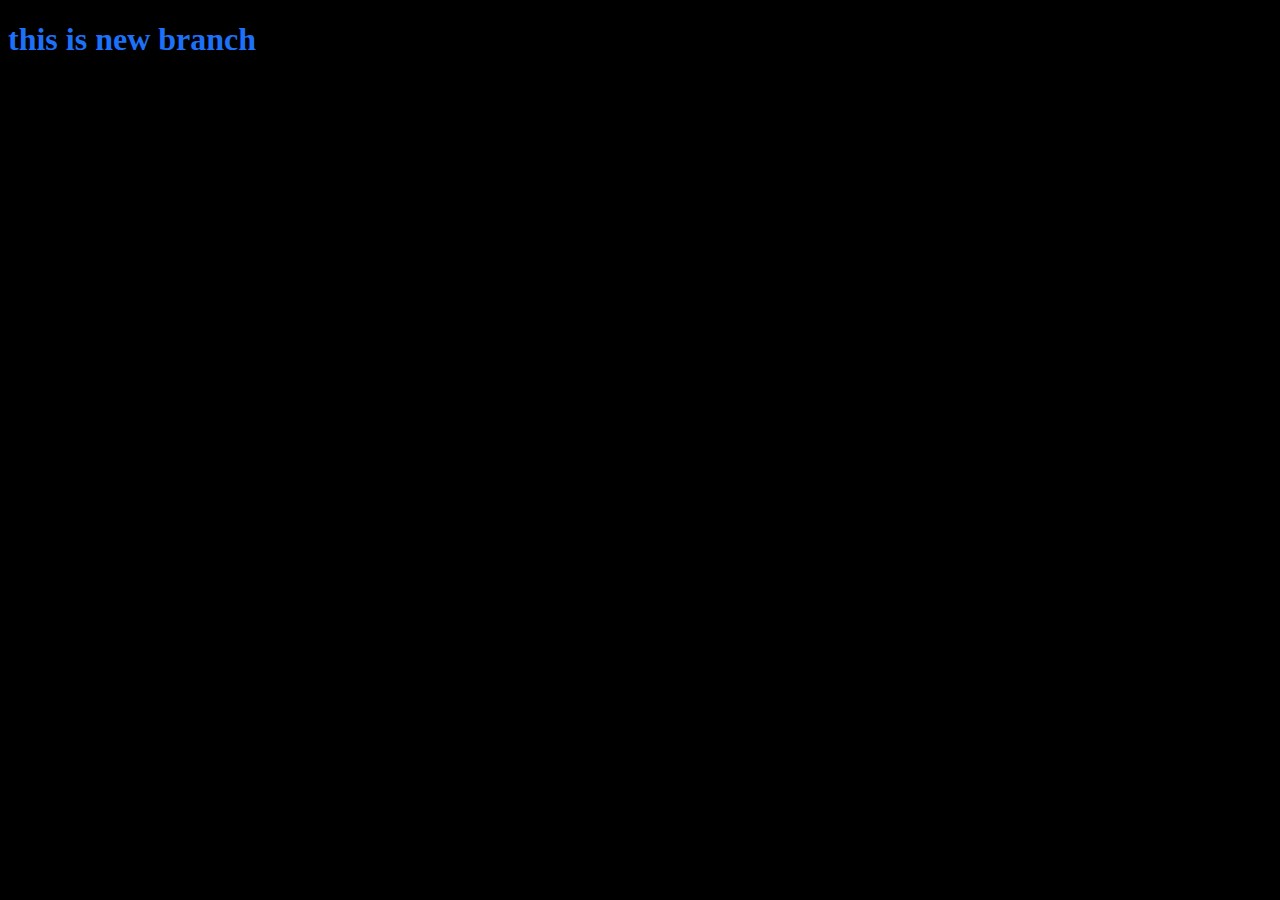
<file: index.html>
<!DOCTYPE html>
<html lang="en">
<head>
    <meta charset="UTF-8">
    
    <meta name="viewport" content="width=device-width, initial-scale=1.0">
    <title>Document</title>
    <link rel="stylesheet"  href="style.css">
        
</head>
<body>
    <h1>this is new branch</h1>
    <script src="app.js"></script>
    
</body>
</html>
</file>
<file: style.css>
body{
    background-color: black;
}
h1{
    color:rgb(29, 113, 249);

}
</file>
